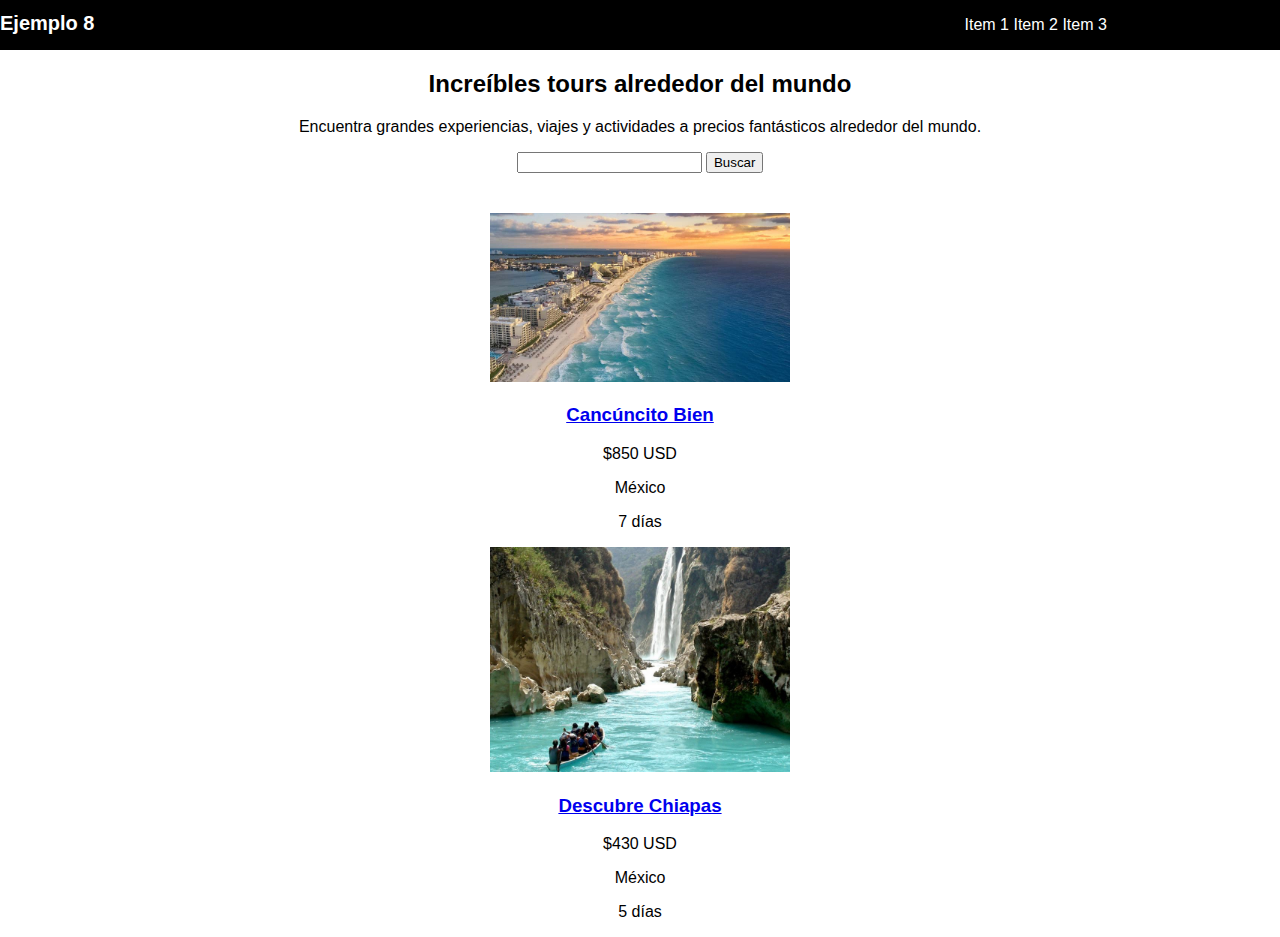
<file: index.html>
<!DOCTYPE html>
<html lang="en">
<head>
    <meta charset="UTF-8">
    <meta name="viewport" content="width=device-width, initial-scale=1.0">
    <meta http-equiv="X-UA-Compatible" content="ie=edge">
    <link rel="stylesheet" href="./index.css">
    <title>Bedu Travels</title>
</head>
    <body>
        <header>
                <h1>
                    <a href="./index.html">
                    Ejemplo 8
                    </a>
                </h1>
            
            <ul>
                <li>Item 1</li>
                <li>Item 2</li>
                <li>Item 3</li>
            </ul>
        </header>
        <section id="cover">
            <h2>Increíbles tours alrededor del mundo</h2>
            <p>Encuentra grandes experiencias, viajes y actividades a precios fantásticos alrededor del mundo.</p>
            <input type="text">
            <button>Buscar</button>
        </section>
        <section id="listado-tours">
            <article>
                <a href="./cancun.html">
                    <img src="./img/cancun.jpg"/>
                </a>
                <a href="./cancun.html">
                    <h3>Cancúncito Bien</h3>
                </a>
                <p>$850 USD</p>
                <p>México</p>
                <p>7 días</p>
            </article>
            <article>
              <a href="./img/chiapas.html">  
                <img src="./img/canon.jpg" >
                </a>
            <a href="./chiapas.html">
                <h3>Descubre Chiapas</h3>
                </a>
                <p>$430 USD</p>
                <p>México</p>
                <p>5 días</p>
            </article>
        </section>
        <footer>
        </footer>
    </body>
</html>
</file>
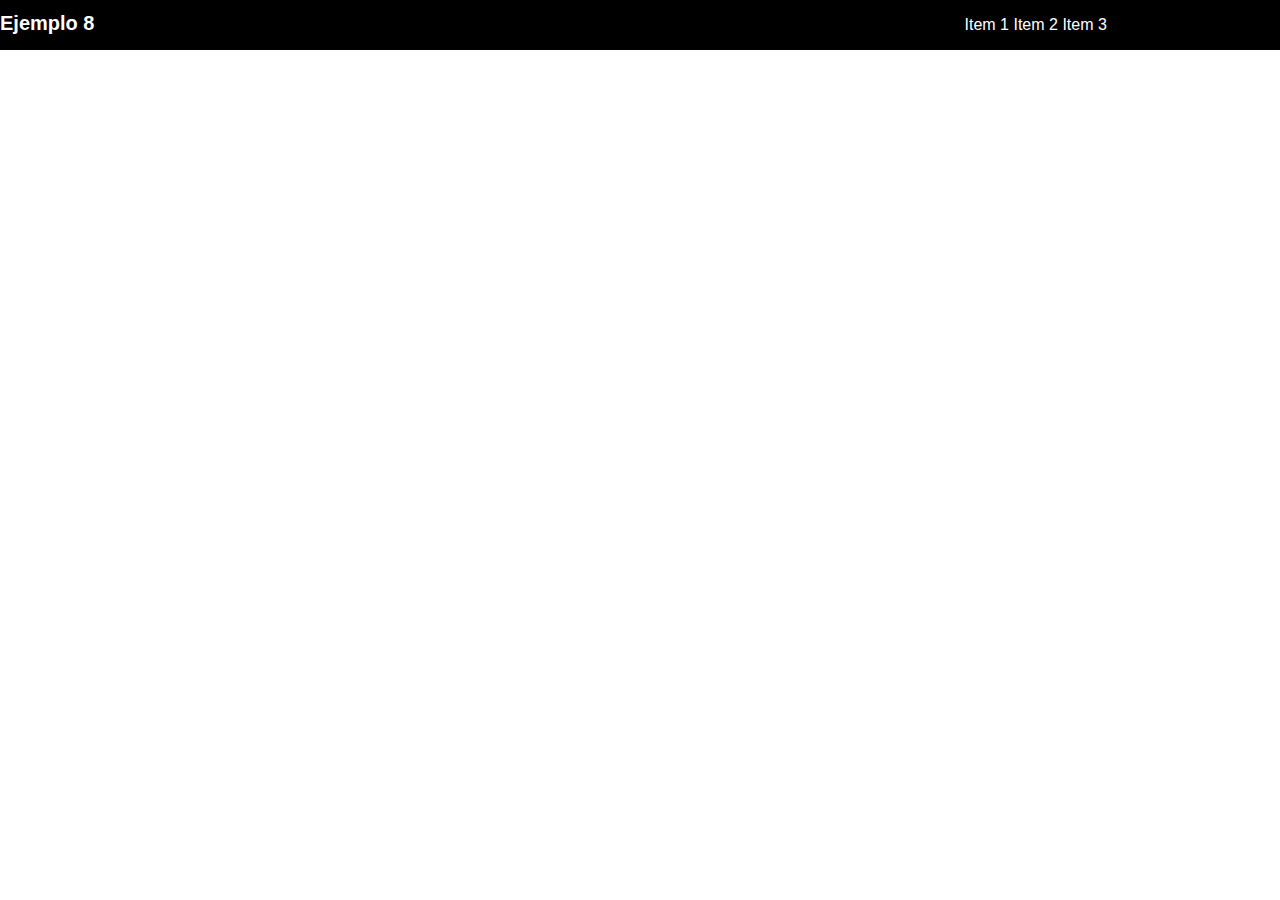
<file: cancun.html>
<!DOCTYPE html>
<html lang="en">
<head>
    <meta charset="UTF-8">
    <meta name="viewport" content="width=device-width, initial-scale=1.0">
    <meta http-equiv="X-UA-Compatible" content="ie=edge">
    <link rel="stylesheet" href="./index.css">
    <title>Cancún</title>
</head>
    <body>
        <header>
                <h1>
                    <a href="./index.html">
                    Ejemplo 8
                    </a>
                </h1>
            
            <ul>
                <li>Item 1</li>
                <li>Item 2</li>
                <li>Item 3</li>
            </ul>
        </header>
</file>
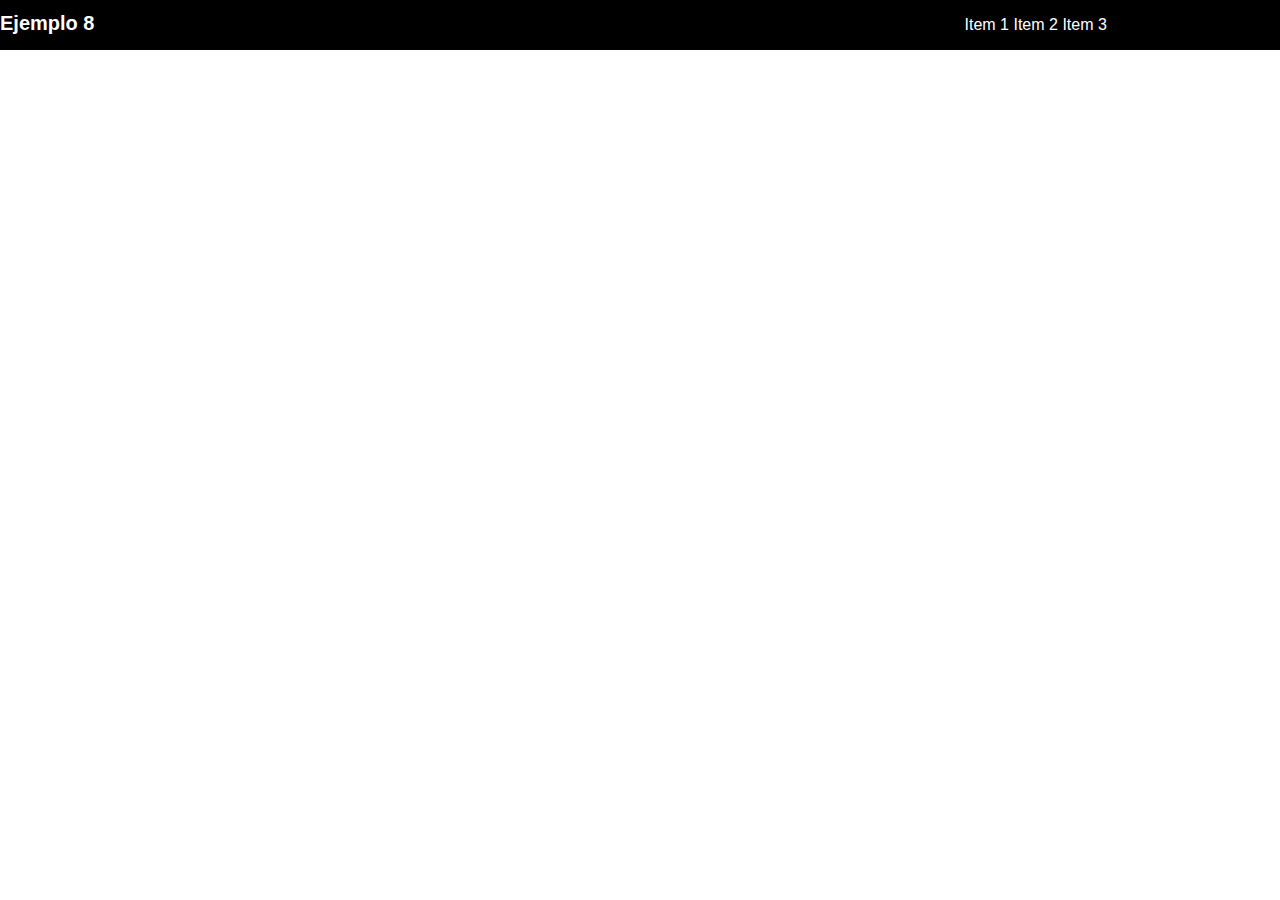
<file: chiapas.html>
<!DOCTYPE html>
<html lang="en">
<head>
    <meta charset="UTF-8">
    <meta name="viewport" content="width=device-width, initial-scale=1.0">
    <meta http-equiv="X-UA-Compatible" content="ie=edge">
    <link rel="stylesheet" href="./index.css">
    <title>Chiapas</title>
</head>
    <body>
        <header>
                <h1>
                    <a href="./index.html">
                    Ejemplo 8
                    </a>
                </h1>
            
            <ul>
                <li>Item 1</li>
                <li>Item 2</li>
                <li>Item 3</li>
            </ul>
        </header>
</file>
<file: index.css>
body {
    margin: 0;
    font-family: Arial, Helvetica, sans-serif
}

header {
    background: black;
    color: white;
}

header ul {
    width: 45%;
    display: inline-block;
    text-align: right;
}

header ul li {
    display: inline-block;
}

header h1 {
    margin: 0;
    width: 38%;
    display: inline-block;
    font-size: 20px;
}

header h1 a {
    color: white;
    text-decoration: none;
}

section#cover {
    text-align: center;
    margin-bottom: 40px;
}

section#listado-tours {
    background-color: white
}

section#listado-tours article {
    text-align: center;
}

section#listado-tours article img {
    width: 300px;
}
</file>
